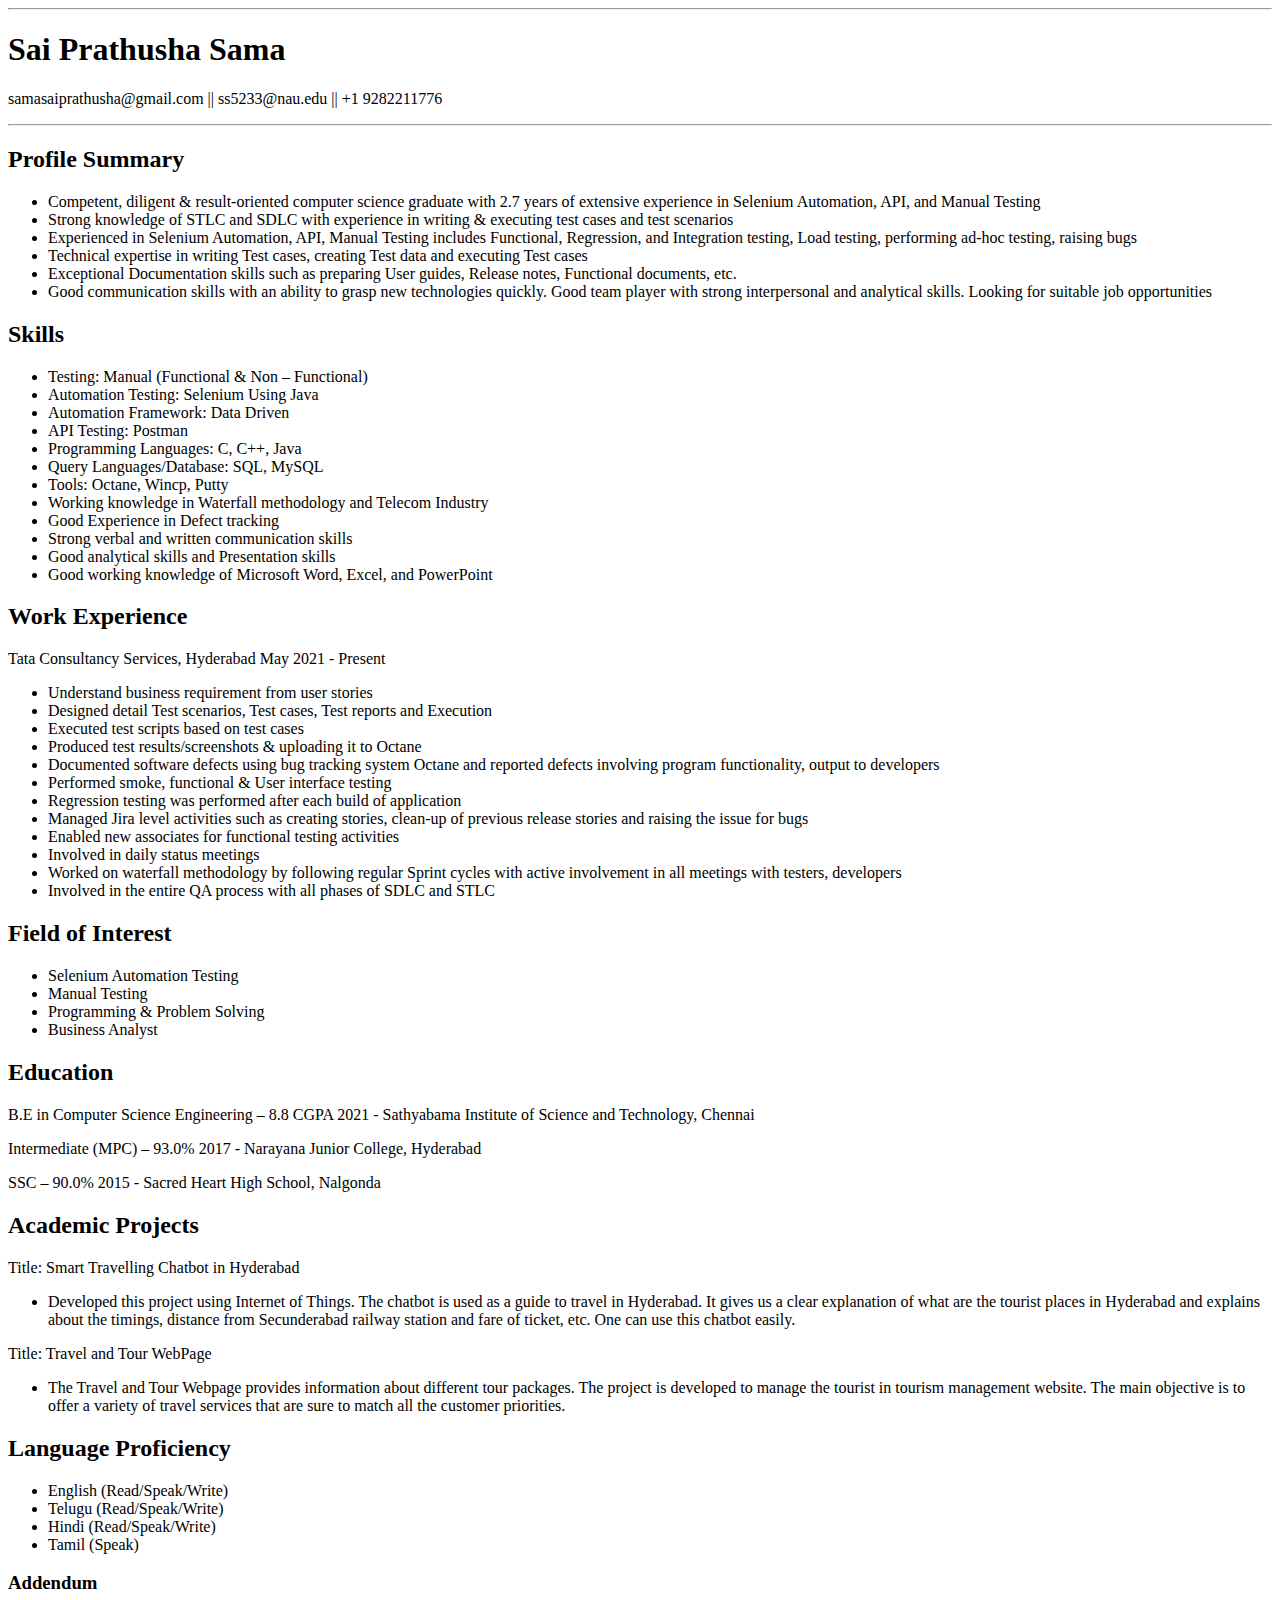
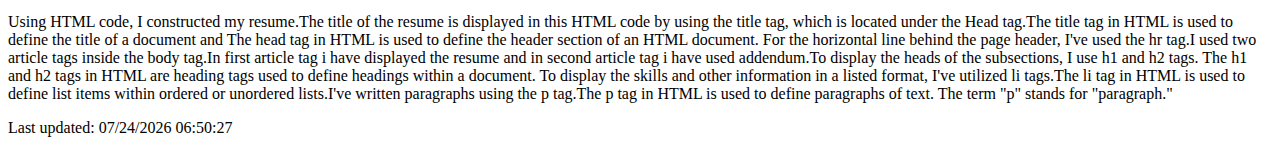
<file: lab-2/index.html>
<!DOCTYPE html>
<html lang="en">

<head>
    <meta charset="UTF-8">
    <meta name="viewport" content="width=device-width, initial-scale=1.0">
    <title>Sai Prathusha Sama - Resume</title>
</head>

<body>
    <article>
        <hr />
        <h1>Sai Prathusha Sama</h1>
        <p>samasaiprathusha@gmail.com || ss5233@nau.edu || +1 9282211776</p>
        <hr />
        <h2>Profile Summary</h2>
        <ul>
            <li>Competent, diligent & result-oriented computer science graduate with 2.7 years of extensive experience
                in Selenium Automation, API, and Manual Testing</li>
            <li>Strong knowledge of STLC and SDLC with experience in writing & executing test cases and test scenarios
            </li>
            <li>Experienced in Selenium Automation, API, Manual Testing includes Functional, Regression, and Integration
                testing, Load testing, performing ad-hoc testing, raising bugs</li>
            <li>Technical expertise in writing Test cases, creating Test data and executing Test cases</li>
            <li>Exceptional Documentation skills such as preparing User guides, Release notes, Functional documents,
                etc.</li>
            <li>Good communication skills with an ability to grasp new technologies quickly. Good team player with
                strong interpersonal and analytical skills. Looking for suitable job opportunities</li>
        </ul>

        <h2>Skills</h2>
        <ul>
            <li>Testing: Manual (Functional & Non – Functional)</li>
            <li>Automation Testing: Selenium Using Java</li>
            <li>Automation Framework: Data Driven</li>
            <li>API Testing: Postman</li>
            <li>Programming Languages: C, C++, Java</li>
            <li>Query Languages/Database: SQL, MySQL</li>
            <li>Tools: Octane, Wincp, Putty</li>
            <li>Working knowledge in Waterfall methodology and Telecom Industry</li>
            <li>Good Experience in Defect tracking</li>
            <li>Strong verbal and written communication skills</li>
            <li>Good analytical skills and Presentation skills</li>
            <li>Good working knowledge of Microsoft Word, Excel, and PowerPoint</li>
        </ul>

        <h2>Work Experience</h2>
        <p>Tata Consultancy Services, Hyderabad May 2021 - Present</p>
        <ul>
            <li>Understand business requirement from user stories</li>
            <li>Designed detail Test scenarios, Test cases, Test reports and Execution</li>
            <li>Executed test scripts based on test cases</li>
            <li>Produced test results/screenshots & uploading it to Octane</li>
            <li>Documented software defects using bug tracking system Octane and reported defects involving program
                functionality, output to developers</li>
            <li>Performed smoke, functional & User interface testing</li>
            <li>Regression testing was performed after each build of application</li>
            <li>Managed Jira level activities such as creating stories, clean-up of previous release stories and raising
                the issue for bugs</li>
            <li>Enabled new associates for functional testing activities</li>
            <li>Involved in daily status meetings</li>
            <li>Worked on waterfall methodology by following regular Sprint cycles with active involvement in all
                meetings with testers, developers</li>
            <li>Involved in the entire QA process with all phases of SDLC and STLC</li>
        </ul>

        <h2>Field of Interest</h2>
        <ul>
            <li>Selenium Automation Testing</li>
            <li>Manual Testing</li>
            <li>Programming & Problem Solving</li>
            <li>Business Analyst</li>
        </ul>

        <h2>Education</h2>
        <p>B.E in Computer Science Engineering – 8.8 CGPA 2021 - Sathyabama Institute of Science and Technology, Chennai
        </p>
        <p>Intermediate (MPC) – 93.0% 2017 - Narayana Junior College, Hyderabad</p>
        <p>SSC – 90.0% 2015 - Sacred Heart High School, Nalgonda</p>


        <h2>Academic Projects</h2>
        <p>Title: Smart Travelling Chatbot in Hyderabad</p>
        <ul>
            <li>Developed this project using Internet of Things. The chatbot is used as a guide to travel in Hyderabad.
                It gives us a clear explanation of what are the tourist places in Hyderabad and explains about the
                timings, distance from Secunderabad railway station and fare of ticket, etc. One can use this chatbot
                easily.</li>
        </ul>
        <p>Title: Travel and Tour WebPage</p>
        <ul>
            <li>The Travel and Tour Webpage provides information about different tour packages. The project is developed
                to manage the tourist in tourism management website. The main objective is to offer a variety of travel
                services that are sure to match all the customer priorities.</li>
        </ul>

        <h2>Language Proficiency</h2>
        <ul>
            <li>English (Read/Speak/Write)</li>
            <li>Telugu (Read/Speak/Write)</li>
            <li>Hindi (Read/Speak/Write)</li>
            <li>Tamil (Speak)</li>
        </ul>
    </article>
    <article>
        <h3>Addendum</h3>
        Using HTML code, I constructed my resume.The title of the resume is displayed in this HTML code by using the
        title tag, which is located under the Head tag.The title tag in HTML is used to define the title of a document
        and The head tag in HTML is used to define the header section of an HTML document. For the horizontal line behind the
            page header, I've used the hr tag.I used two article tags inside the body tag.In first article tag i have
            displayed the resume and in second article tag i have used addendum.To display the heads of the subsections,
            I use h1 and h2 tags. The h1 and h2 tags in HTML are heading tags used to define headings within a document.
            To display the skills and other information in a listed format, I've utilized li tags.The li tag in HTML is
            used to define list items within ordered or unordered lists.I've written paragraphs using the p tag.The p
            tag in HTML is used to define paragraphs of text. The term "p" stands for "paragraph."
    </article>
    <footer>
        <p>Last updated:
            <span id="lastModified"></span>
        </p>
    </footer>
    <script type="text/javascript">
        var x = document.lastModified;
        document.getElementById('lastModified').textContent = x;
    </script>
</body>

</html>
</file>
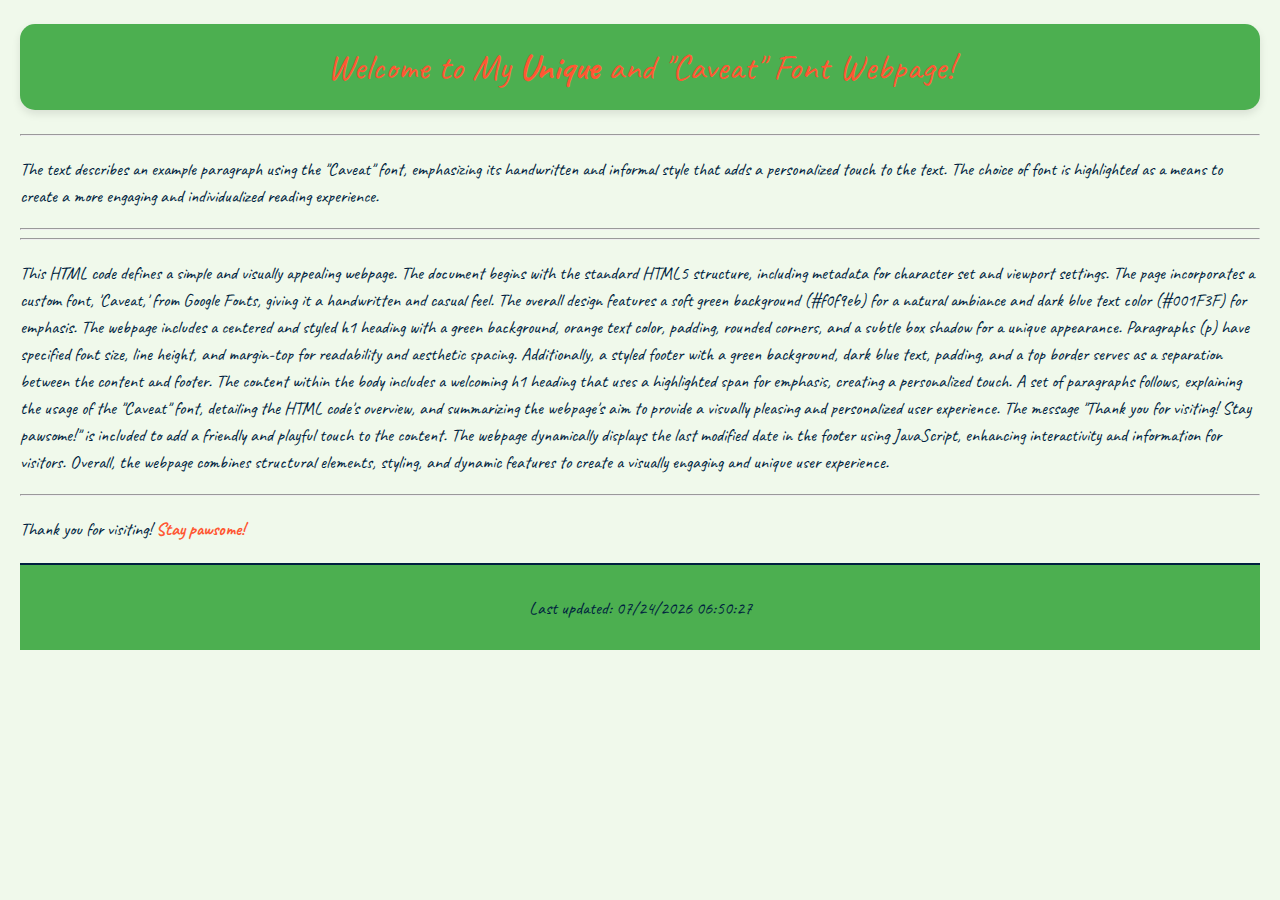
<file: lab-3/index.html>
<!DOCTYPE html>
<html lang="en">
<head>
    <meta charset="UTF-8">
    <meta name="viewport" content="width=device-width, initial-scale=1.0">
    <style>
        @import url('https://fonts.googleapis.com/css2?family=Caveat&display=swap');

        body {
            font-family: 'Caveat', cursive;
            margin: 20px;
            background-color: #f0f9eb; /* Soft green background for a natural feel */
            color: #001F3F; /* Dark blue color for emphasis */
        }

        h1 {
            font-size: 36px;
            font-weight: normal; /* Make heading text normal weight for a casual look */
            background-color: #4CAF50; /* Green color for the background of h1 */
            color: #FF5733; /* Orange color for the text in h1 */
            padding: 20px; /* Add padding for better visual appearance */
            text-align: center; /* Center the text */
            border-radius: 15px; /* Rounded corners for a unique style */
            box-shadow: 0 4px 8px rgba(0, 0, 0, 0.1); /* Box shadow for depth */
        }

        p {
            font-size: 18px;
            line-height: 1.5;
            margin-top: 20px; /* Space between paragraphs */
        }

        footer {
            background-color: #4CAF50; /* Green color for the footer */
            color: #001F3F; /* Dark blue color for the text in the footer */
            text-align: center; /* Center the text */
            padding: 10px; /* Add padding for better visual appearance */
            margin-top: 20px; /* Space between content and footer */
            border-top: 2px solid #001F3F; /* Border separating content and footer */
        }

        .highlight {
            color: #FF5733; /* Highlight color for certain elements */
            font-weight: bold;
        }
    </style>
    <title>Sai Prathusha Sama</title>
</head>
<body>
    <!-- Your content goes here -->
    <h1>Welcome to My <span class="highlight">Unique</span> and "Caveat" Font Webpage!</h1>
    <hr /><p>The text describes an example paragraph using the "Caveat" font, emphasizing its handwritten and informal style that adds a personalized touch to the text. The choice of font is highlighted as a means to create a more engaging and individualized reading experience.</p><hr />
    <hr /><p>This HTML code defines a simple and visually appealing webpage. The document begins with the standard HTML5 structure, including metadata for character set and viewport settings. The page incorporates a custom font, 'Caveat,' from Google Fonts, giving it a handwritten and casual feel. The overall design features a soft green background (#f0f9eb) for a natural ambiance and dark blue text color (#001F3F) for emphasis. The webpage includes a centered and styled h1 heading with a green background, orange text color, padding, rounded corners, and a subtle box shadow for a unique appearance. Paragraphs (p) have specified font size, line height, and margin-top for readability and aesthetic spacing. Additionally, a styled footer with a green background, dark blue text, padding, and a top border serves as a separation between the content and footer.

        The content within the body includes a welcoming h1 heading that uses a highlighted span for emphasis, creating a personalized touch. A set of paragraphs follows, explaining the usage of the "Caveat" font, detailing the HTML code's overview, and summarizing the webpage's aim to provide a visually pleasing and personalized user experience. The message "Thank you for visiting! Stay pawsome!" is included to add a friendly and playful touch to the content. The webpage dynamically displays the last modified date in the footer using JavaScript, enhancing interactivity and information for visitors. Overall, the webpage combines structural elements, styling, and dynamic features to create a visually engaging and unique user experience.</p><hr />
    <p>Thank you for visiting! <span class="highlight">Stay pawsome!</span></p>
    <footer>
        <p>Last updated: 
            <span id="lastModified"></span>
        </p>
    </footer>
    <script type="text/javascript">
         var x = document.lastModified;
         document.getElementById('lastModified').textContent = x;
    </script>
</body>
</html>
</file>
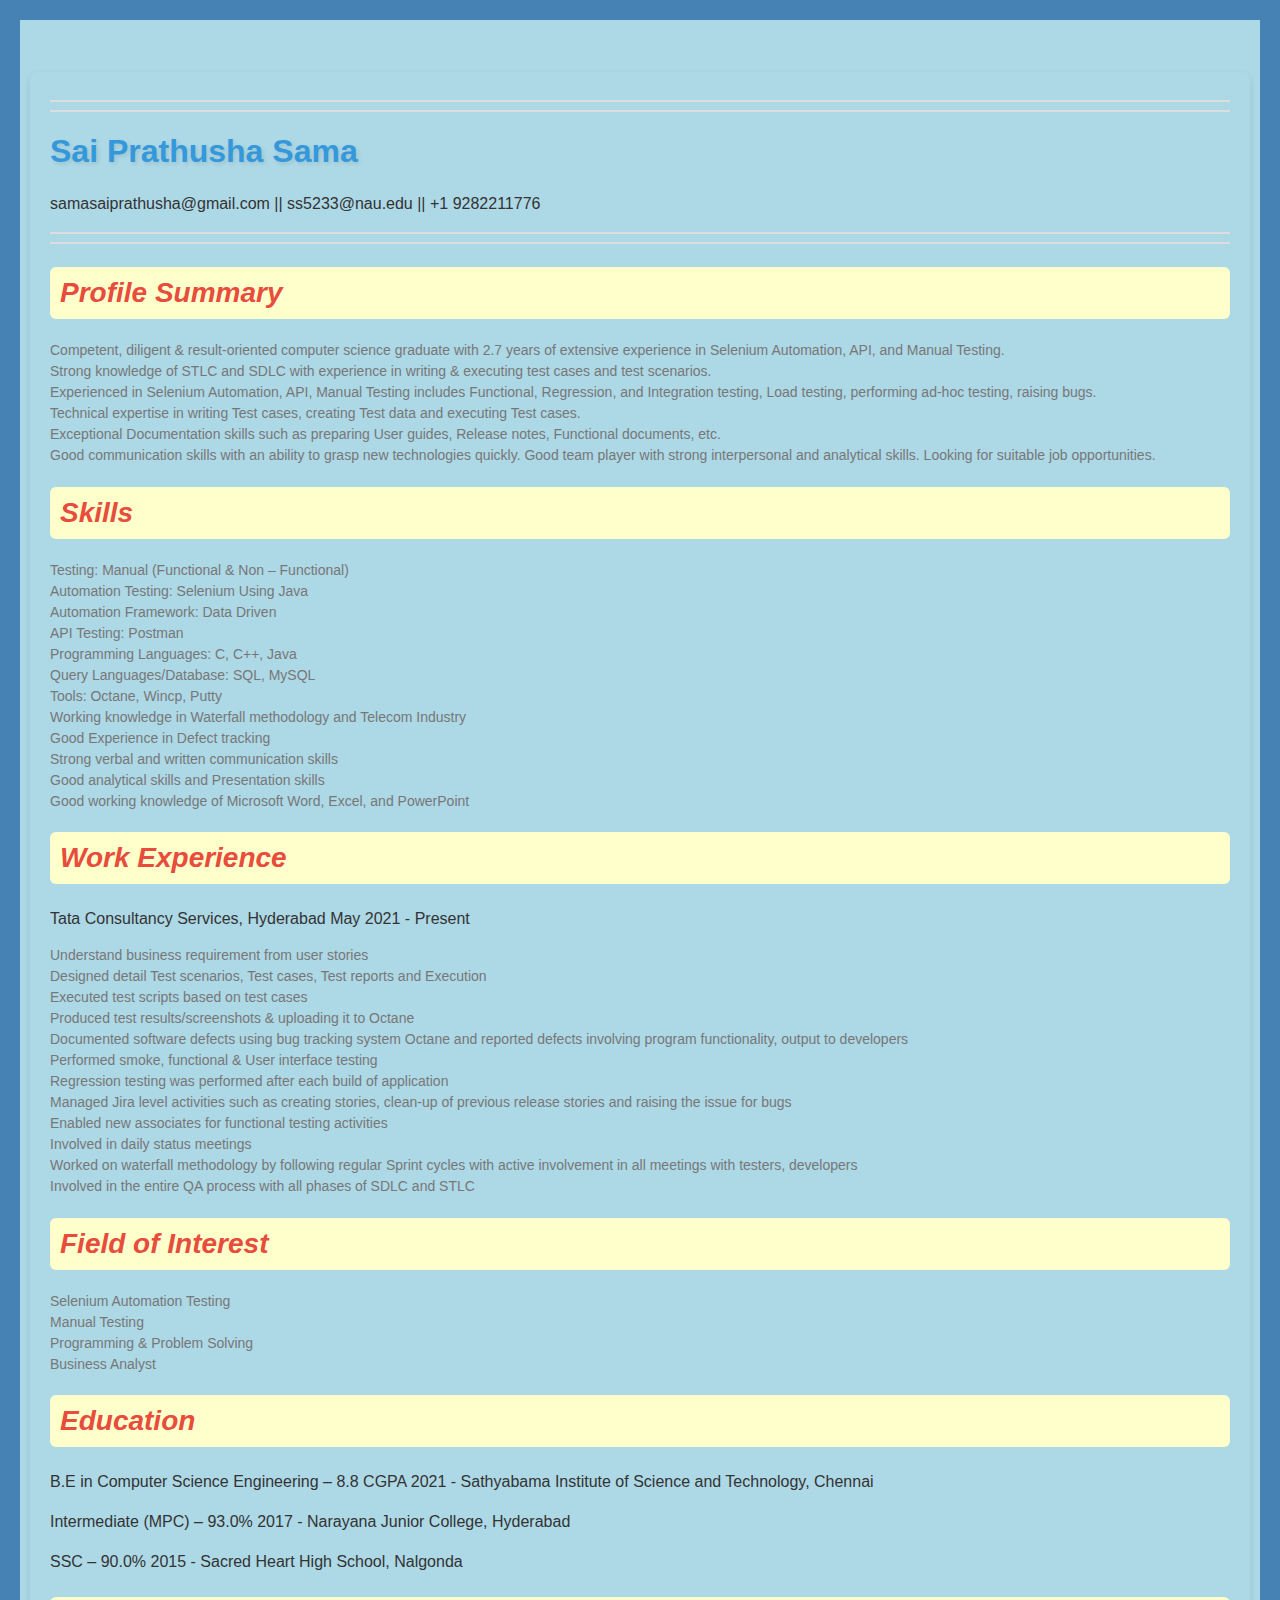
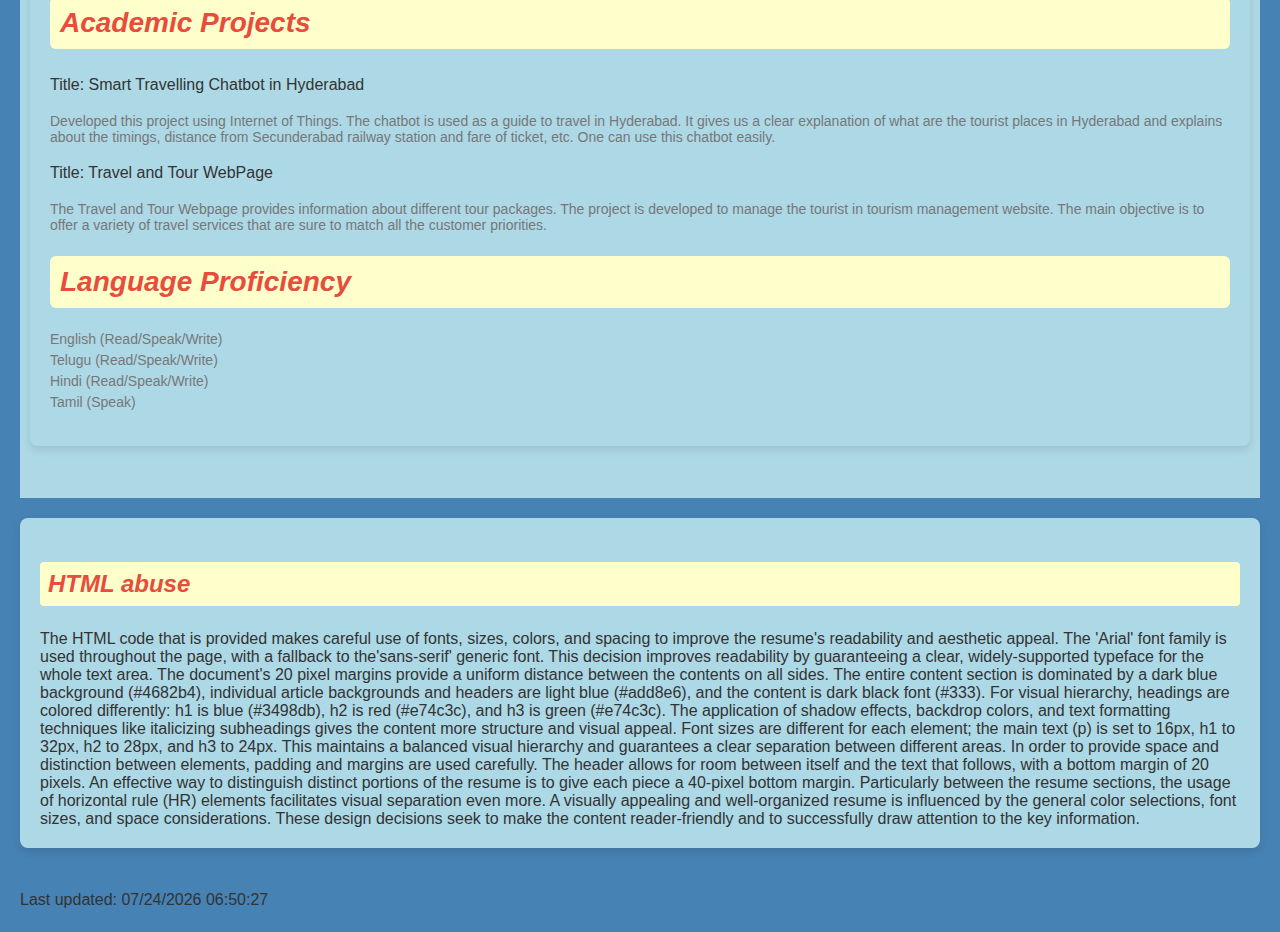
<file: lab-4/index.html>
<!DOCTYPE html>
<html lang="en">

<head>
    <meta charset="UTF-8">
    <meta name="viewport" content="width=device-width, initial-scale=1.0">
    <title>Sai Prathusha Sama - Resume</title>
    <link rel="stylesheet" href="styles.css">
</head>

<body>
    <header>
    </style>
</head>

<body>
    <header>
        <!-- Header content, if any -->
    </header>
    <article>
        <hr /><hr>
        <h1>Sai Prathusha Sama</h1>
        <p>samasaiprathusha@gmail.com || ss5233@nau.edu || +1 9282211776</p>
        <hr /> <hr />
        <h2>Profile Summary</h2>
        <ul>
            <li>Competent, diligent & result-oriented computer science graduate with 2.7 years of extensive experience
                in Selenium Automation, API, and Manual Testing.</li>
            <li>Strong knowledge of STLC and SDLC with experience in writing & executing test cases and test scenarios.
            </li>
            <li>Experienced in Selenium Automation, API, Manual Testing includes Functional, Regression, and Integration
                testing, Load testing, performing ad-hoc testing, raising bugs.</li>
            <li>Technical expertise in writing Test cases, creating Test data and executing Test cases.</li>
            <li>Exceptional Documentation skills such as preparing User guides, Release notes, Functional documents,
                etc.</li>
            <li>Good communication skills with an ability to grasp new technologies quickly. Good team player with
                strong interpersonal and analytical skills. Looking for suitable job opportunities.</li>
        </ul>

        <h2>Skills</h2>
        <ul>
            <li>Testing: Manual (Functional & Non – Functional)</li>
            <li>Automation Testing: Selenium Using Java</li>
            <li>Automation Framework: Data Driven</li>
            <li>API Testing: Postman</li>
            <li>Programming Languages: C, C++, Java</li>
            <li>Query Languages/Database: SQL, MySQL</li>
            <li>Tools: Octane, Wincp, Putty</li>
            <li>Working knowledge in Waterfall methodology and Telecom Industry</li>
            <li>Good Experience in Defect tracking</li>
            <li>Strong verbal and written communication skills</li>
            <li>Good analytical skills and Presentation skills</li>
            <li>Good working knowledge of Microsoft Word, Excel, and PowerPoint</li>
        </ul>

        <h2>Work Experience</h2>
        <p>Tata Consultancy Services, Hyderabad May 2021 - Present</p>
        <ul>
            <li>Understand business requirement from user stories</li>
            <li>Designed detail Test scenarios, Test cases, Test reports and Execution</li>
            <li>Executed test scripts based on test cases</li>
            <li>Produced test results/screenshots & uploading it to Octane</li>
            <li>Documented software defects using bug tracking system Octane and reported defects involving program
                functionality, output to developers</li>
            <li>Performed smoke, functional & User interface testing</li>
            <li>Regression testing was performed after each build of application</li>
            <li>Managed Jira level activities such as creating stories, clean-up of previous release stories and raising
                the issue for bugs</li>
            <li>Enabled new associates for functional testing activities</li>
            <li>Involved in daily status meetings</li>
            <li>Worked on waterfall methodology by following regular Sprint cycles with active involvement in all
                meetings with testers, developers</li>
            <li>Involved in the entire QA process with all phases of SDLC and STLC</li>
        </ul>

        <h2>Field of Interest</h2>
        <ul>
            <li>Selenium Automation Testing</li>
            <li>Manual Testing</li>
            <li>Programming & Problem Solving</li>
            <li>Business Analyst</li>
        </ul>

        <h2>Education</h2>
        <p>B.E in Computer Science Engineering – 8.8 CGPA 2021 - Sathyabama Institute of Science and Technology, Chennai
        </p>
        <p>Intermediate (MPC) – 93.0% 2017 - Narayana Junior College, Hyderabad</p>
        <p>SSC – 90.0% 2015 - Sacred Heart High School, Nalgonda</p>


        <h2>Academic Projects</h2>
        <p>Title: Smart Travelling Chatbot in Hyderabad</p>
        <ul>
            <li>Developed this project using Internet of Things. The chatbot is used as a guide to travel in Hyderabad.
                It gives us a clear explanation of what are the tourist places in Hyderabad and explains about the
                timings, distance from Secunderabad railway station and fare of ticket, etc. One can use this chatbot
                easily.</li>
        </ul>
        <p>Title: Travel and Tour WebPage</p>
        <ul>
            <li>The Travel and Tour Webpage provides information about different tour packages. The project is developed
                to manage the tourist in tourism management website. The main objective is to offer a variety of travel
                services that are sure to match all the customer priorities.</li>
        </ul>

        <h2>Language Proficiency</h2>
        <ul>
            <li>English (Read/Speak/Write)</li>
            <li>Telugu (Read/Speak/Write)</li>
            <li>Hindi (Read/Speak/Write)</li>
            <li>Tamil (Speak)</li>
        </ul>    </header>
    <article>
        <h3>HTML abuse</h3>
        The HTML code that is provided makes careful use of fonts, sizes, colors, and spacing to improve the resume's readability and aesthetic appeal. The 'Arial' font family is used throughout the page, with a fallback to the'sans-serif' generic font. This decision improves readability by guaranteeing a clear, widely-supported typeface for the whole text area. The document's 20 pixel margins provide a uniform distance between the contents on all sides.

The entire content section is dominated by a dark blue background (#4682b4), individual article backgrounds and headers are light blue (#add8e6), and the content is dark black font (#333). For visual hierarchy, headings are colored differently: h1 is blue (#3498db), h2 is red (#e74c3c), and h3 is green (#e74c3c). The application of shadow effects, backdrop colors, and text formatting techniques like italicizing subheadings gives the content more structure and visual appeal.

Font sizes are different for each element; the main text (p) is set to 16px, h1 to 32px, h2 to 28px, and h3 to 24px. This maintains a balanced visual hierarchy and guarantees a clear separation between different areas.

In order to provide space and distinction between elements, padding and margins are used carefully. The header allows for room between itself and the text that follows, with a bottom margin of 20 pixels. An effective way to distinguish distinct portions of the resume is to give each piece a 40-pixel bottom margin. Particularly between the resume sections, the usage of horizontal rule (HR) elements facilitates visual separation even more.

A visually appealing and well-organized resume is influenced by the general color selections, font sizes, and space considerations. These design decisions seek to make the content reader-friendly and to successfully draw attention to the key information.    </article>
<footer>
    <p>Last updated: 
        <span id="lastModified"></span>
    </p>
</footer>
<script type="text/javascript">
     var x = document.lastModified;
     document.getElementById('lastModified').textContent = x;
</script>
</body>

</html>
</file>
<file: lab-4/styles.css>
body {
    font-family: 'Arial', sans-serif;
    margin: 20px;
    background-color: #4682b4;
    color: #333;
}

header {
    background-color: #add8e6;
    padding: 10px;
    border-bottom: 2px solid #add8e6;
    margin-bottom: 20px;
}

article {
    margin-bottom: 40px;
    background-color: #add8e6;
    padding: 20px;
    border-radius: 8px;
    box-shadow: 0 4px 8px rgba(0, 0, 0, 0.1);
}

h1 {
    color: #3498db;
    font-size: 32px;
    text-shadow: 2px 2px 4px rgba(0, 0, 0, 0.1);
}

h2 {
    color: #e74c3c;
    font-size: 28px;
    background-color: #ffffcc;
    padding: 10px;
    border-radius: 6px;
    font-style: italic;
}

h3 {
    color: #e74c3c;
    font-size: 24px;
    background-color: #ffffcc;
    padding: 8px;
    border-radius: 4px;
    font-style: italic;
}

p {
    line-height: 1.5;
    color: #333;
    font-size: 16px;
}

ul {
    list-style-type: none;
    padding: 0;
}

li {
    margin-bottom: 5px;
    color: #777;
    font-size: 14px;
}

hr {
    border: 1px solid #ddd;
    background-color: #ddd;
}

footer {
    margin-top: 20px;
    color: #888;
}
</file>
